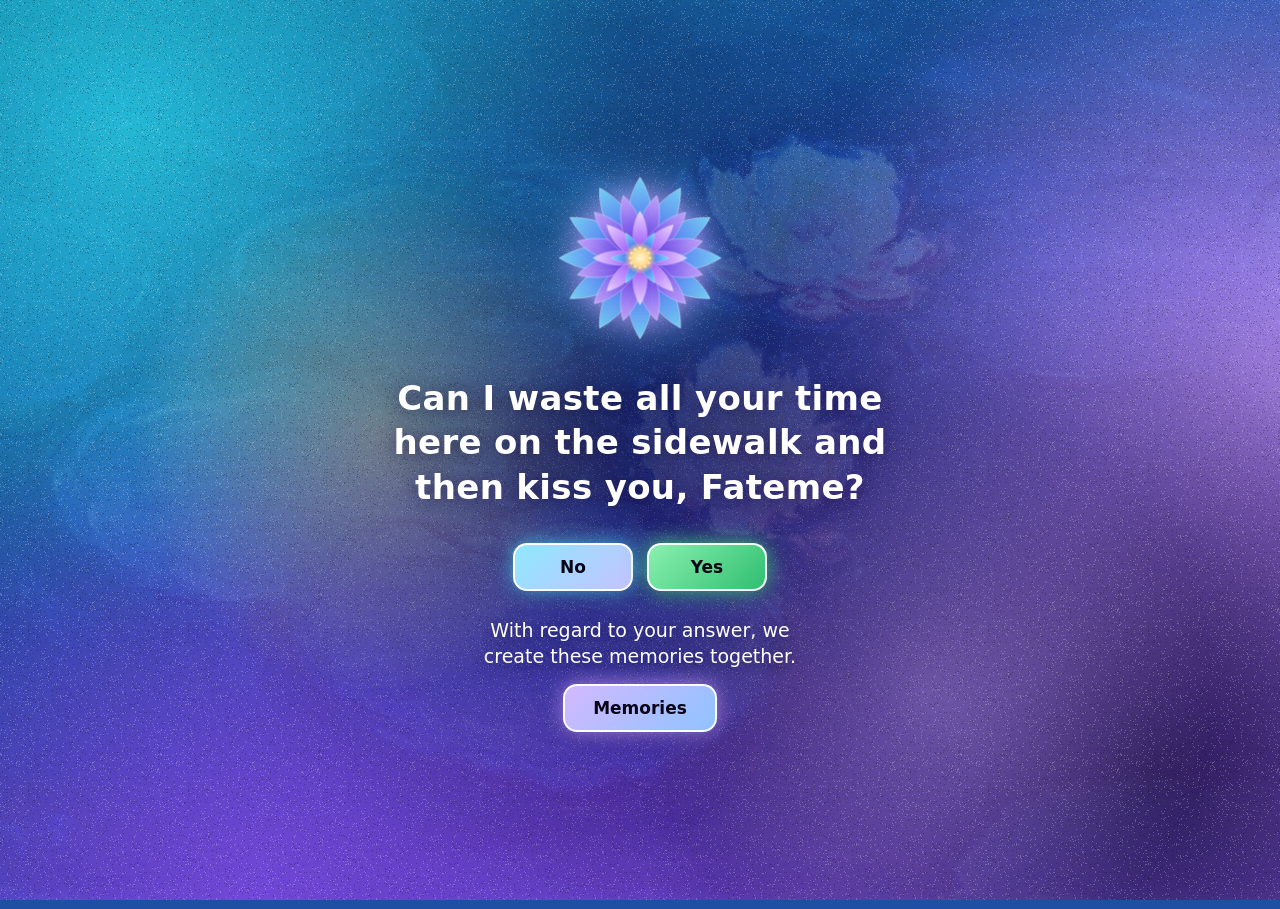
<file: index.html>
<!DOCTYPE html>
<html>
<head>
    <meta charset="UTF-8">
    <meta name="viewport" content="width=device-width, initial-scale=1, minimum-scale=1, maximum-scale=1, user-scalable=no, viewport-fit=cover">
    <meta name="color-scheme" content="only light">
    <meta name="supported-color-schemes" content="light only">
    <meta name="theme-color" content="#1f4fa3">
    <title>A question for the one I call Niloufar</title>
    <link rel="stylesheet" type="text/css" href="styles.css">
</head>
<body>
    <div class="bg" aria-hidden="true">
        <span class="art"></span>
        <span class="b b1"></span><span class="b b2"></span><span class="b b3"></span>
        <span class="b b4"></span><span class="b b5"></span><span class="b b6"></span>
    </div>
    <main class="container">
        <svg class="lotus" viewBox="0 0 200 200" xmlns="http://www.w3.org/2000/svg" aria-hidden="true">
  <defs>
    <path id="petal" d="M100 100 C 82 80, 82 38, 100 10 C 118 38, 118 80, 100 100 Z"/>
    <linearGradient id="g1" x1="0" y1="0" x2="0" y2="1">
      <stop offset="0" stop-color="#7fe0ff"/><stop offset=".55" stop-color="#4d7df0"/><stop offset="1" stop-color="#6a3fd0"/>
    </linearGradient>
    <linearGradient id="g2" x1="0" y1="0" x2="0" y2="1">
      <stop offset="0" stop-color="#c9a8ff"/><stop offset=".6" stop-color="#7a52e6"/><stop offset="1" stop-color="#3c3fc0"/>
    </linearGradient>
    <linearGradient id="g3" x1="0" y1="0" x2="0" y2="1">
      <stop offset="0" stop-color="#f1d9ff"/><stop offset=".6" stop-color="#b57bff"/><stop offset="1" stop-color="#6a3fd0"/>
    </linearGradient>
    <radialGradient id="core" cx=".5" cy=".5" r=".5">
      <stop offset="0" stop-color="#fff6d6"/><stop offset=".5" stop-color="#ffd98a"/><stop offset="1" stop-color="#ffd98a" stop-opacity="0"/>
    </radialGradient>
  </defs>
  <g class="l l1" fill="url(#g1)" fill-opacity=".88" stroke="#fff" stroke-opacity=".45" stroke-width=".8">
        <use href="#petal" transform="rotate(0.00 100 100) translate(100 100) scale(1) translate(-100 -100)"/>
        <use href="#petal" transform="rotate(30.00 100 100) translate(100 100) scale(1) translate(-100 -100)"/>
        <use href="#petal" transform="rotate(60.00 100 100) translate(100 100) scale(1) translate(-100 -100)"/>
        <use href="#petal" transform="rotate(90.00 100 100) translate(100 100) scale(1) translate(-100 -100)"/>
        <use href="#petal" transform="rotate(120.00 100 100) translate(100 100) scale(1) translate(-100 -100)"/>
        <use href="#petal" transform="rotate(150.00 100 100) translate(100 100) scale(1) translate(-100 -100)"/>
        <use href="#petal" transform="rotate(180.00 100 100) translate(100 100) scale(1) translate(-100 -100)"/>
        <use href="#petal" transform="rotate(210.00 100 100) translate(100 100) scale(1) translate(-100 -100)"/>
        <use href="#petal" transform="rotate(240.00 100 100) translate(100 100) scale(1) translate(-100 -100)"/>
        <use href="#petal" transform="rotate(270.00 100 100) translate(100 100) scale(1) translate(-100 -100)"/>
        <use href="#petal" transform="rotate(300.00 100 100) translate(100 100) scale(1) translate(-100 -100)"/>
        <use href="#petal" transform="rotate(330.00 100 100) translate(100 100) scale(1) translate(-100 -100)"/>
  </g>
  <g class="l l2" fill="url(#g2)" fill-opacity=".9" stroke="#fff" stroke-opacity=".5" stroke-width=".8">
        <use href="#petal" transform="rotate(15.00 100 100) translate(100 100) scale(0.8) translate(-100 -100)"/>
        <use href="#petal" transform="rotate(45.00 100 100) translate(100 100) scale(0.8) translate(-100 -100)"/>
        <use href="#petal" transform="rotate(75.00 100 100) translate(100 100) scale(0.8) translate(-100 -100)"/>
        <use href="#petal" transform="rotate(105.00 100 100) translate(100 100) scale(0.8) translate(-100 -100)"/>
        <use href="#petal" transform="rotate(135.00 100 100) translate(100 100) scale(0.8) translate(-100 -100)"/>
        <use href="#petal" transform="rotate(165.00 100 100) translate(100 100) scale(0.8) translate(-100 -100)"/>
        <use href="#petal" transform="rotate(195.00 100 100) translate(100 100) scale(0.8) translate(-100 -100)"/>
        <use href="#petal" transform="rotate(225.00 100 100) translate(100 100) scale(0.8) translate(-100 -100)"/>
        <use href="#petal" transform="rotate(255.00 100 100) translate(100 100) scale(0.8) translate(-100 -100)"/>
        <use href="#petal" transform="rotate(285.00 100 100) translate(100 100) scale(0.8) translate(-100 -100)"/>
        <use href="#petal" transform="rotate(315.00 100 100) translate(100 100) scale(0.8) translate(-100 -100)"/>
        <use href="#petal" transform="rotate(345.00 100 100) translate(100 100) scale(0.8) translate(-100 -100)"/>
  </g>
  <g class="l l3" fill="url(#g3)" fill-opacity=".92" stroke="#fff" stroke-opacity=".55" stroke-width=".8">
        <use href="#petal" transform="rotate(0.00 100 100) translate(100 100) scale(0.58) translate(-100 -100)"/>
        <use href="#petal" transform="rotate(45.00 100 100) translate(100 100) scale(0.58) translate(-100 -100)"/>
        <use href="#petal" transform="rotate(90.00 100 100) translate(100 100) scale(0.58) translate(-100 -100)"/>
        <use href="#petal" transform="rotate(135.00 100 100) translate(100 100) scale(0.58) translate(-100 -100)"/>
        <use href="#petal" transform="rotate(180.00 100 100) translate(100 100) scale(0.58) translate(-100 -100)"/>
        <use href="#petal" transform="rotate(225.00 100 100) translate(100 100) scale(0.58) translate(-100 -100)"/>
        <use href="#petal" transform="rotate(270.00 100 100) translate(100 100) scale(0.58) translate(-100 -100)"/>
        <use href="#petal" transform="rotate(315.00 100 100) translate(100 100) scale(0.58) translate(-100 -100)"/>
  </g>
  <g class="l l4" fill="url(#g1)" fill-opacity=".95" stroke="#fff" stroke-opacity=".6" stroke-width=".8">
        <use href="#petal" transform="rotate(30.00 100 100) translate(100 100) scale(0.36) translate(-100 -100)"/>
        <use href="#petal" transform="rotate(90.00 100 100) translate(100 100) scale(0.36) translate(-100 -100)"/>
        <use href="#petal" transform="rotate(150.00 100 100) translate(100 100) scale(0.36) translate(-100 -100)"/>
        <use href="#petal" transform="rotate(210.00 100 100) translate(100 100) scale(0.36) translate(-100 -100)"/>
        <use href="#petal" transform="rotate(270.00 100 100) translate(100 100) scale(0.36) translate(-100 -100)"/>
        <use href="#petal" transform="rotate(330.00 100 100) translate(100 100) scale(0.36) translate(-100 -100)"/>
  </g>
  <circle cx="100" cy="100" r="18" fill="url(#core)"/>
  <circle cx="111.00" cy="100.00" r="1.6" fill="#ffe2a0"/><circle cx="109.53" cy="105.50" r="1.6" fill="#ffe2a0"/><circle cx="105.50" cy="109.53" r="1.6" fill="#ffe2a0"/><circle cx="100.00" cy="111.00" r="1.6" fill="#ffe2a0"/><circle cx="94.50" cy="109.53" r="1.6" fill="#ffe2a0"/><circle cx="90.47" cy="105.50" r="1.6" fill="#ffe2a0"/><circle cx="89.00" cy="100.00" r="1.6" fill="#ffe2a0"/><circle cx="90.47" cy="94.50" r="1.6" fill="#ffe2a0"/><circle cx="94.50" cy="90.47" r="1.6" fill="#ffe2a0"/><circle cx="100.00" cy="89.00" r="1.6" fill="#ffe2a0"/><circle cx="105.50" cy="90.47" r="1.6" fill="#ffe2a0"/><circle cx="109.53" cy="94.50" r="1.6" fill="#ffe2a0"/>
</svg>
        <h1>Can I waste all your time here on the sidewalk and then kiss you, Fateme?</h1>
        <div class="buttons">
            <button id="no-btn">No</button>
            <!-- Yes is already selected: green, not clickable -->
            <button id="yes-btn" type="button" aria-pressed="true" aria-disabled="true" tabindex="-1">Yes</button>
        </div>
        <p class="note">With regard to your answer, we create these memories together.</p>
        <a class="memories-btn" href="https://q4niloo.github.io/">Memories</a>
    </main>
    <script src="script.js"></script>
</body>
</html>
</file>
<file: styles.css>
:root {
    --ink: #000;
    --deep: #120a35;
    --teal: #1aa6c9;
    --blue: #2a64c8;
    --violet: #7a4be0;
    --glow: #c79bff;
    --gold: #ffd98a;
}

* { box-sizing: border-box; -webkit-tap-highlight-color: transparent; }

html {
    height: 100%;
    width: 100%;
    color-scheme: only light; /* no dark mode / forced dark: colors never change */
    overflow: hidden;
    overscroll-behavior: none;
    touch-action: none; /* no pinch-zoom / double-tap zoom */
    -webkit-text-size-adjust: 100%;
    text-size-adjust: 100%;
}

/* System font stack: no download, renders instantly */
body {
    margin: 0;
    position: fixed;      /* locked to the viewport: no scroll, no sideways shift */
    inset: 0;
    width: 100%;
    height: 100%;
    touch-action: none;
    display: flex;
    align-items: center;
    justify-content: center;
    text-align: center;
    color: var(--ink);
    background: #1f4fa3;
    font-family: system-ui, -apple-system, "Segoe UI", Roboto, Helvetica, Arial, sans-serif;
    overflow: hidden;
    padding:
        max(16px, env(safe-area-inset-top))
        max(16px, env(safe-area-inset-right))
        max(16px, env(safe-area-inset-bottom))
        max(16px, env(safe-area-inset-left));
}

/* ---------- Background: teal-blue -> violet, iridescent like a morning glory ---------- */
.bg {
    position: fixed;
    inset: 0;
    z-index: 0;
    overflow: hidden;
    pointer-events: none;
    background: linear-gradient(155deg, #0e6a8c 0%, #1f4fa3 38%, #5a37ad 72%, #8a52d6 100%);
}

/* Monet, Water Lilies (1897): faint painting under the glowing blobs.
   Put the file next to index.html as monet-water-lilies-1897.jpg.
   Blend mode lets the base gradient tint the painting; the blobs above it
   keep shifting the colors across the image. If the file is missing, nothing breaks. */
.art {
    position: absolute;
    inset: 0;
    background: url("monet-water-lilies-1897.jpg") center / cover no-repeat;
    opacity: .5;
    mix-blend-mode: soft-light;
}

/* Soft glowing blobs. They only translate/scale (never rotate), and each one fades
   to transparent inside its own box, so no edges can ever show. */
.b {
    position: absolute;
    width: 80vmax;
    height: 80vmax;
    border-radius: 50%;
    will-change: transform, opacity;
    transform: translate3d(0, 0, 0);
}
.b1 { top: -30vmax; left: -30vmax; background: radial-gradient(closest-side, rgba(40, 200, 225, .85), transparent); animation: m1 22s ease-in-out infinite alternate; }
.b2 { top: -10vmax; right: -40vmax; background: radial-gradient(closest-side, rgba(199, 155, 255, .80), transparent); animation: m2 27s ease-in-out infinite alternate; }
.b3 { bottom: -40vmax; left: -20vmax; background: radial-gradient(closest-side, rgba(122, 75, 224, .85), transparent); animation: m3 30s ease-in-out infinite alternate; }
.b4 { bottom: -30vmax; right: -30vmax; background: radial-gradient(closest-side, rgba(18, 10, 53, .75), transparent); animation: m4 25s ease-in-out infinite alternate; }
.b5 { top: 20%; left: 10%; width: 40vmax; height: 40vmax; background: radial-gradient(closest-side, rgba(255, 217, 138, .45), transparent); animation: m5 18s ease-in-out infinite alternate, glint 7s ease-in-out infinite; }
.b6 { top: 45%; right: 5%; width: 45vmax; height: 45vmax; background: radial-gradient(closest-side, rgba(200, 175, 255, .40), transparent); animation: m6 21s ease-in-out infinite alternate, glint 9s ease-in-out infinite reverse; }

@keyframes m1 { to { transform: translate3d(30vw, 25vh, 0) scale(1.1); } }
@keyframes m2 { to { transform: translate3d(-35vw, 30vh, 0) scale(.95); } }
@keyframes m3 { to { transform: translate3d(35vw, -30vh, 0) scale(1.1); } }
@keyframes m4 { to { transform: translate3d(-30vw, -25vh, 0) scale(1.05); } }
@keyframes m5 { to { transform: translate3d(40vw, 25vh, 0) scale(1.2); } }
@keyframes m6 { to { transform: translate3d(-40vw, -20vh, 0) scale(1.15); } }
@keyframes glint { 0%, 100% { opacity: .35; } 50% { opacity: 1; } }

/* ---------- Salt & pepper noise (sparse single white / black pixels) ---------- */
body::after {
    content: "";
    position: fixed;
    inset: 0;
    z-index: 1;
    pointer-events: none;
    opacity: 0.22;
    background-image: url("[data-uri]");
    background-size: 160px 160px;
}

/* ---------- Content: no box, just typography over the gradient ---------- */
.container {
    position: relative;
    z-index: 2;
    width: min(100%, 560px);
    display: flex;
    flex-direction: column;
    align-items: center;
    justify-content: center;
    margin: 0 auto;
    padding: 24px 8px;
    text-align: center;
}

/* Soft spotlight behind the text (fades out completely, so there is no visible edge) */
.container::before {
    content: "";
    position: absolute;
    z-index: -1;
    inset: -25% -30%;
    background: radial-gradient(closest-side, rgba(14, 8, 48, 0.45), transparent);
    pointer-events: none;
}

/* Rotating lotus (height-aware so the extra text + button below still fit on short phones) */
.lotus {
    width: clamp(90px, min(36vw, 20vh), 180px);
    height: auto;
    display: block;
    margin: 0 auto clamp(18px, 5vw, 28px);
    filter: drop-shadow(0 0 14px rgba(199, 155, 255, 0.85)) drop-shadow(0 0 34px rgba(80, 200, 235, 0.45));
}

.lotus .l {
    transform-box: view-box;
    transform-origin: 50% 50%;
    will-change: transform;
}
.lotus .l1 { animation: spin 70s linear infinite; }
.lotus .l2 { animation: spin 50s linear infinite reverse; }
.lotus .l3 { animation: spin 36s linear infinite; }
.lotus .l4 { animation: spin 26s linear infinite reverse; }

@keyframes spin { to { transform: rotate(360deg); } }

h1 {
    width: 100%;
    text-align: center;
    margin: 0 0 clamp(24px, 6vw, 34px);
    font-size: clamp(24px, 7vw, 34px);
    line-height: 1.3;
    font-weight: 600;
    letter-spacing: 0.01em;
    text-wrap: balance;
    color: #fff;
    text-shadow: 0 2px 18px rgba(14, 8, 48, 0.6);
}

.buttons {
    margin: 0;
    display: flex;
    flex-wrap: wrap;
    justify-content: center;
    gap: 14px;
}

button {
    font: inherit;
    font-size: 17px;
    font-weight: 700;
    min-width: 120px;
    min-height: 48px;
    padding: 12px 28px;
    border: 2px solid rgba(255, 255, 255, 0.95);
    border-radius: 14px;
    color: #0a0417;
    cursor: pointer;
    background: linear-gradient(135deg, #d3b9ff, #8fc3ff);
    box-shadow: 0 0 20px rgba(199, 155, 255, 0.8), 0 6px 16px rgba(18, 10, 53, 0.3);
    transition: transform 0.15s ease, filter 0.15s ease;
}

#no-btn {
    background: linear-gradient(135deg, #8fe8ff, #c4c2ff);
    box-shadow: 0 0 20px rgba(80, 215, 245, 0.8), 0 6px 16px rgba(18, 10, 53, 0.3);
}

/* Yes = already selected: green, no hover / press / click behaviour */
#yes-btn {
    background: linear-gradient(135deg, #8bf0b0, #2fbf71);
    box-shadow: 0 0 22px rgba(70, 225, 135, 0.85), 0 6px 16px rgba(18, 10, 53, 0.3);
    cursor: default;
    pointer-events: none;
}

button:active { transform: scale(0.97); }

@media (hover: hover) {
    button:hover { filter: brightness(1.07); transform: translateY(-2px); }
}

#no-btn.is-fleeing {
    position: fixed;
    margin: 0;
    z-index: 50;
    box-shadow: 0 0 0 3px rgba(255, 255, 255, 0.4), 0 0 26px rgba(120, 225, 255, 0.9), 0 8px 24px rgba(18, 10, 53, 0.6);
    transition: left 0.18s ease, top 0.18s ease;
}

/* ---------- Text + Memories link under the buttons ---------- */
.note {
    width: 100%;
    margin: clamp(18px, 5vw, 26px) 0 0;
    font-size: clamp(15px, 4.2vw, 19px);
    line-height: 1.4;
    font-weight: 500;
    text-wrap: balance;
    color: #fff;
    text-shadow: 0 2px 14px rgba(14, 8, 48, 0.6);
}

.memories-btn {
    margin-top: 14px;
    display: inline-flex;
    align-items: center;
    justify-content: center;
    min-width: 120px;
    min-height: 48px;
    padding: 12px 28px;
    border: 2px solid rgba(255, 255, 255, 0.95);
    border-radius: 14px;
    font-size: 17px;
    font-weight: 700;
    text-decoration: none;
    color: #0a0417;
    background: linear-gradient(135deg, #d3b9ff, #8fc3ff);
    box-shadow: 0 0 20px rgba(199, 155, 255, 0.8), 0 6px 16px rgba(18, 10, 53, 0.3);
    transition: transform 0.15s ease, filter 0.15s ease;
}

.memories-btn:active { transform: scale(0.97); }
.memories-btn:focus-visible { outline: 3px solid #fff; outline-offset: 3px; }

@media (hover: hover) {
    .memories-btn:hover { filter: brightness(1.07); transform: translateY(-2px); }
}

@media (prefers-reduced-motion: reduce) {
    .b, .lotus .l { animation: none; }
}
</file>
